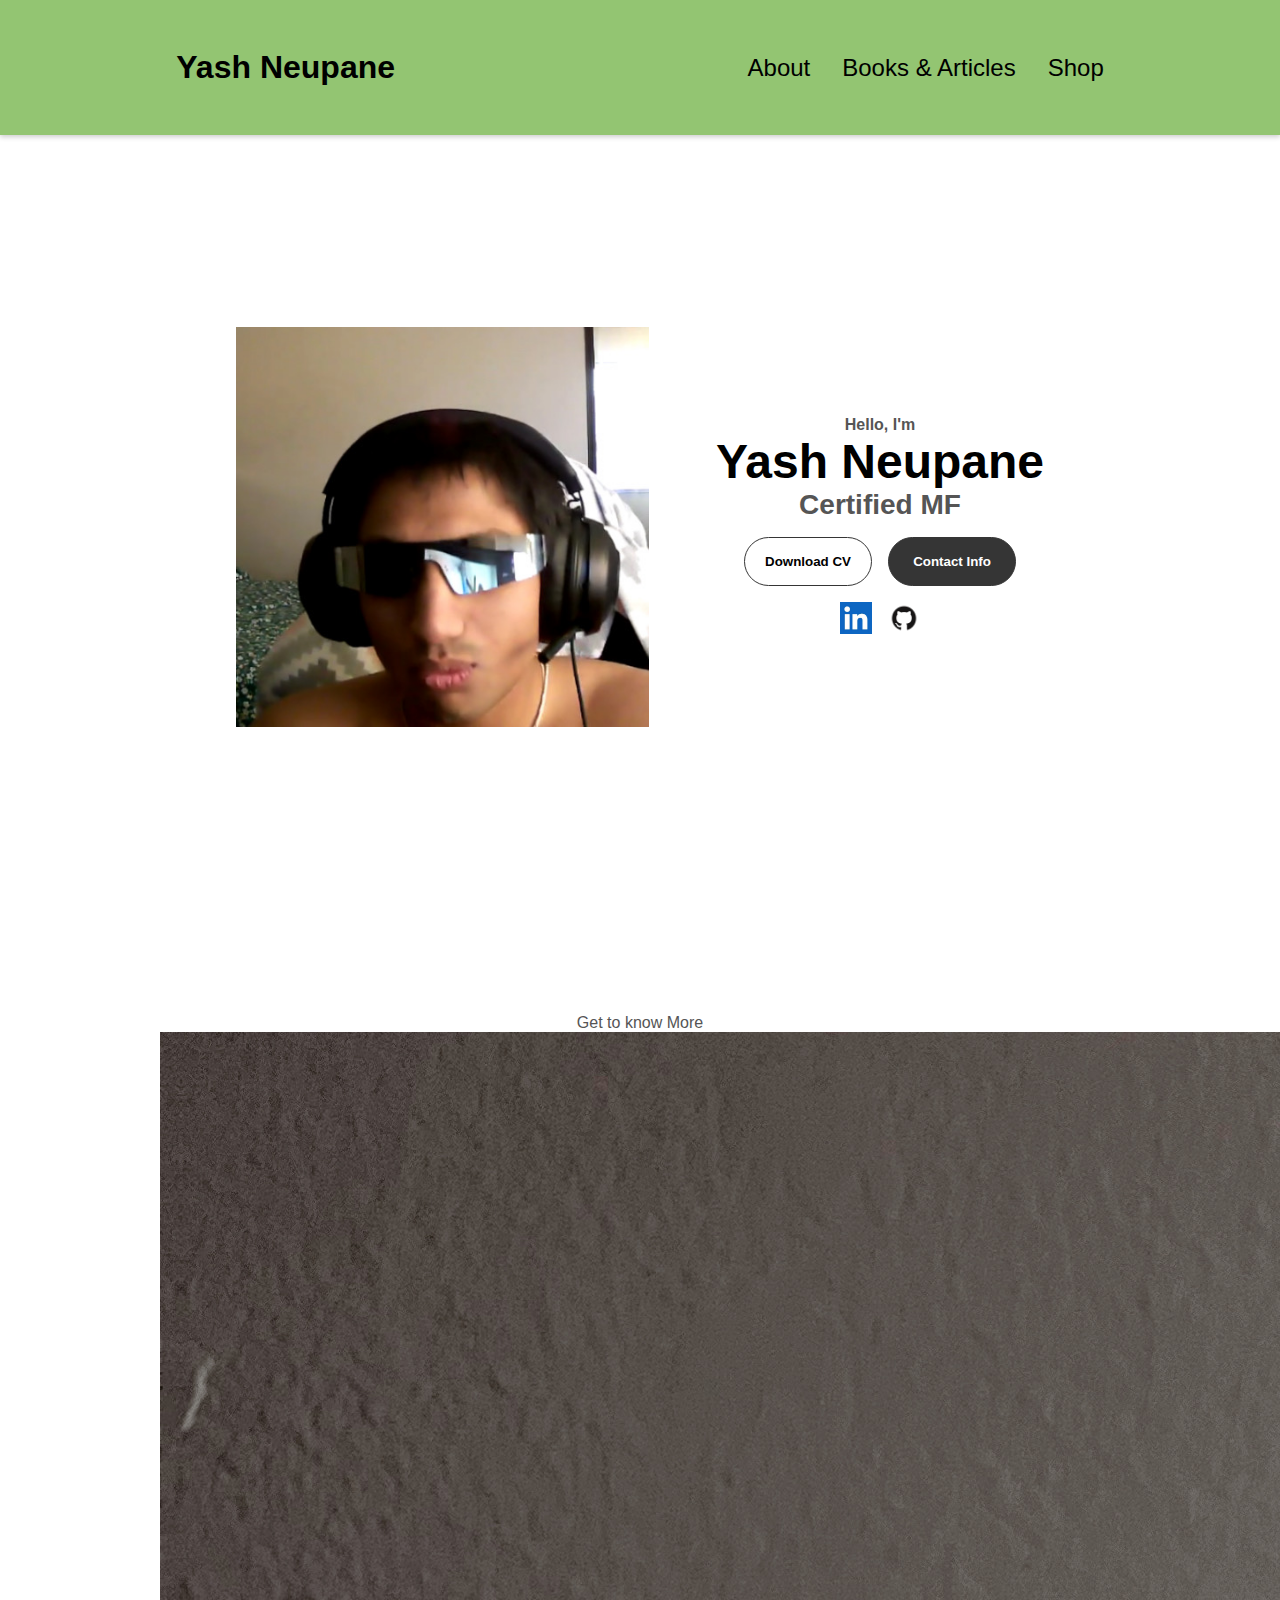
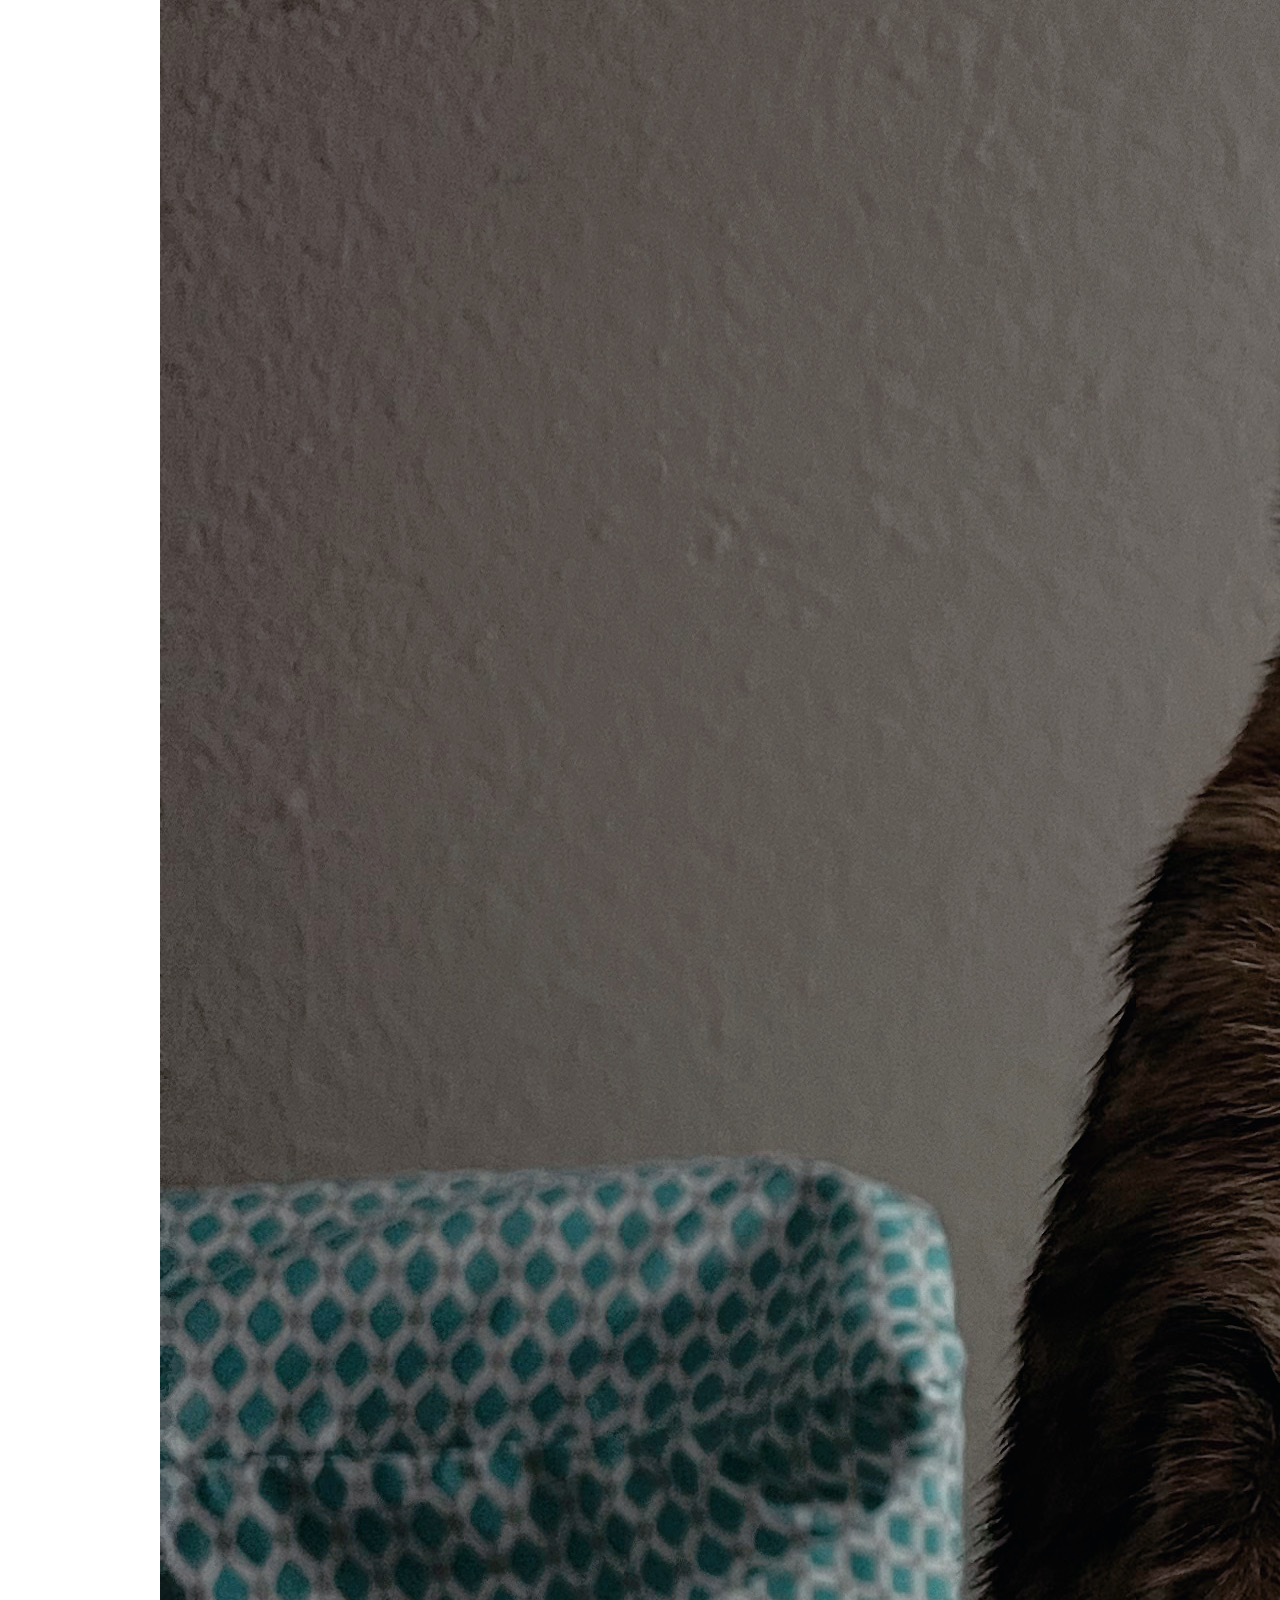
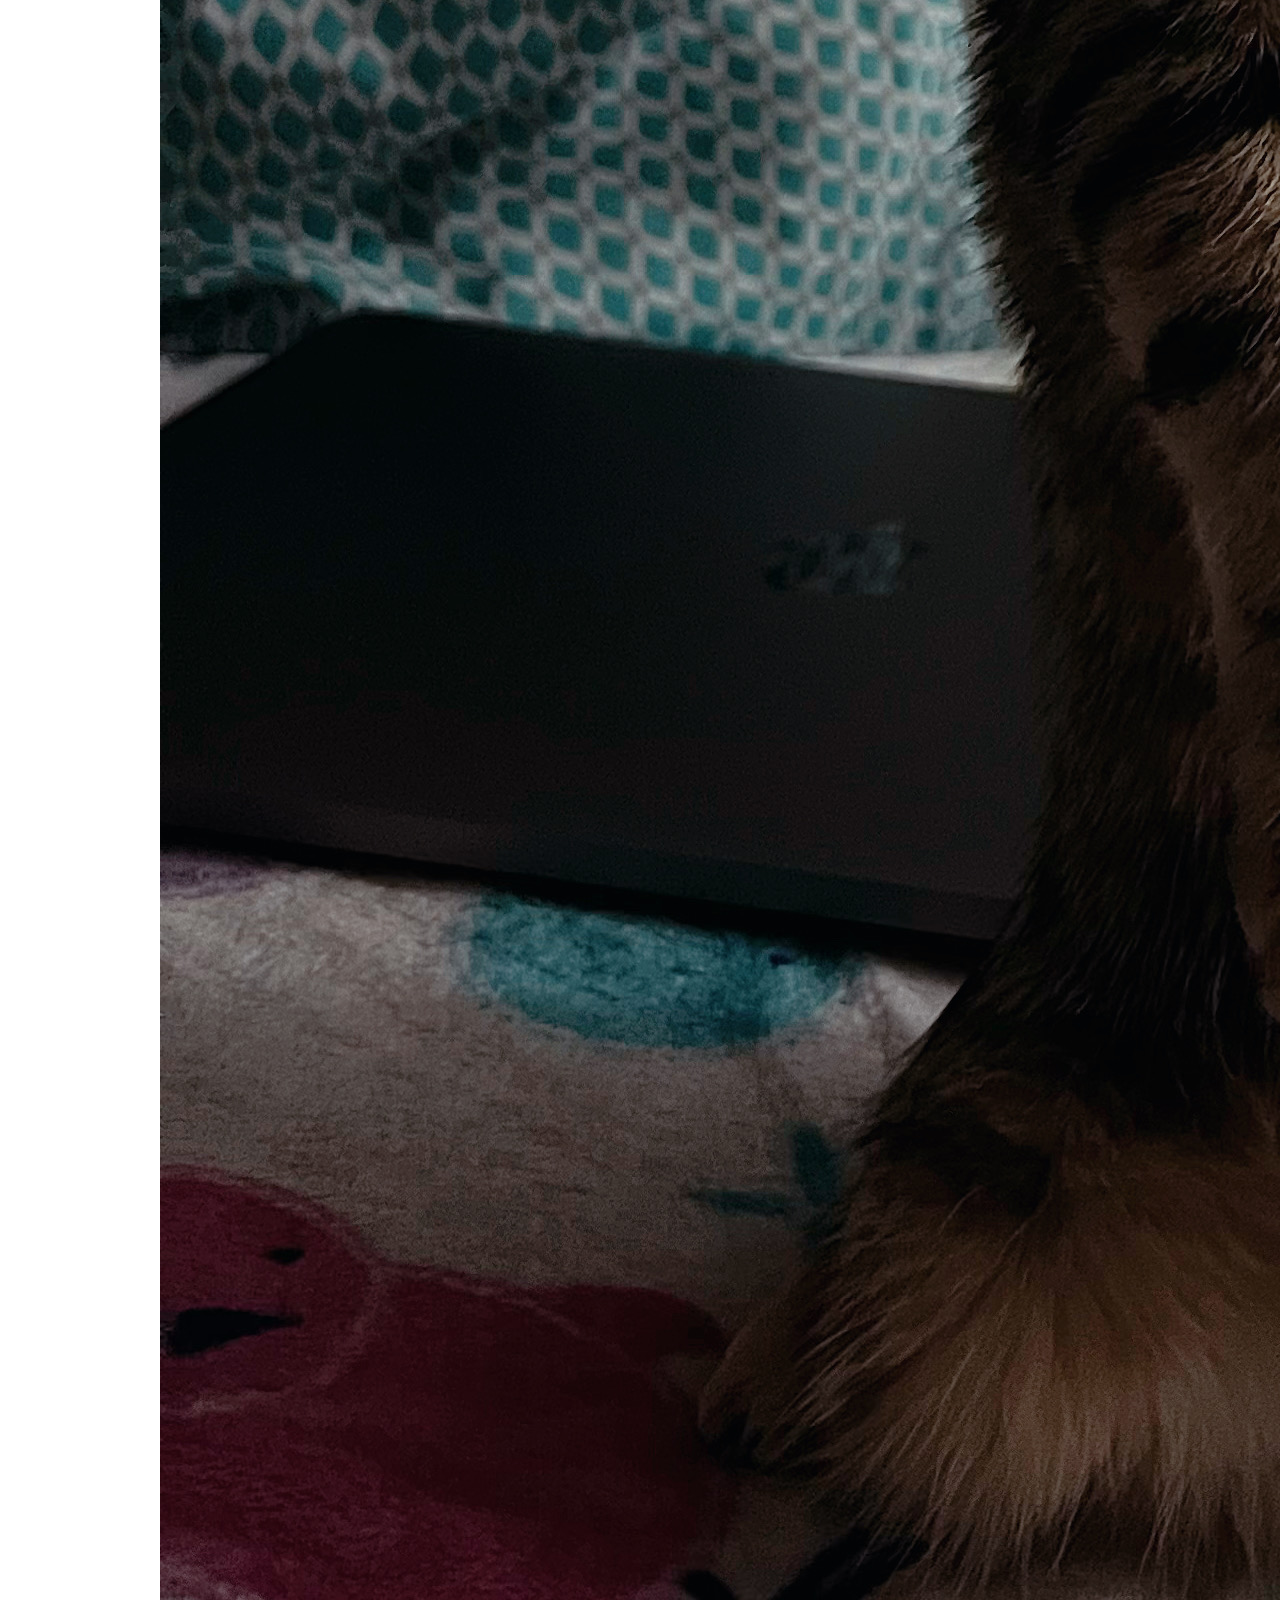
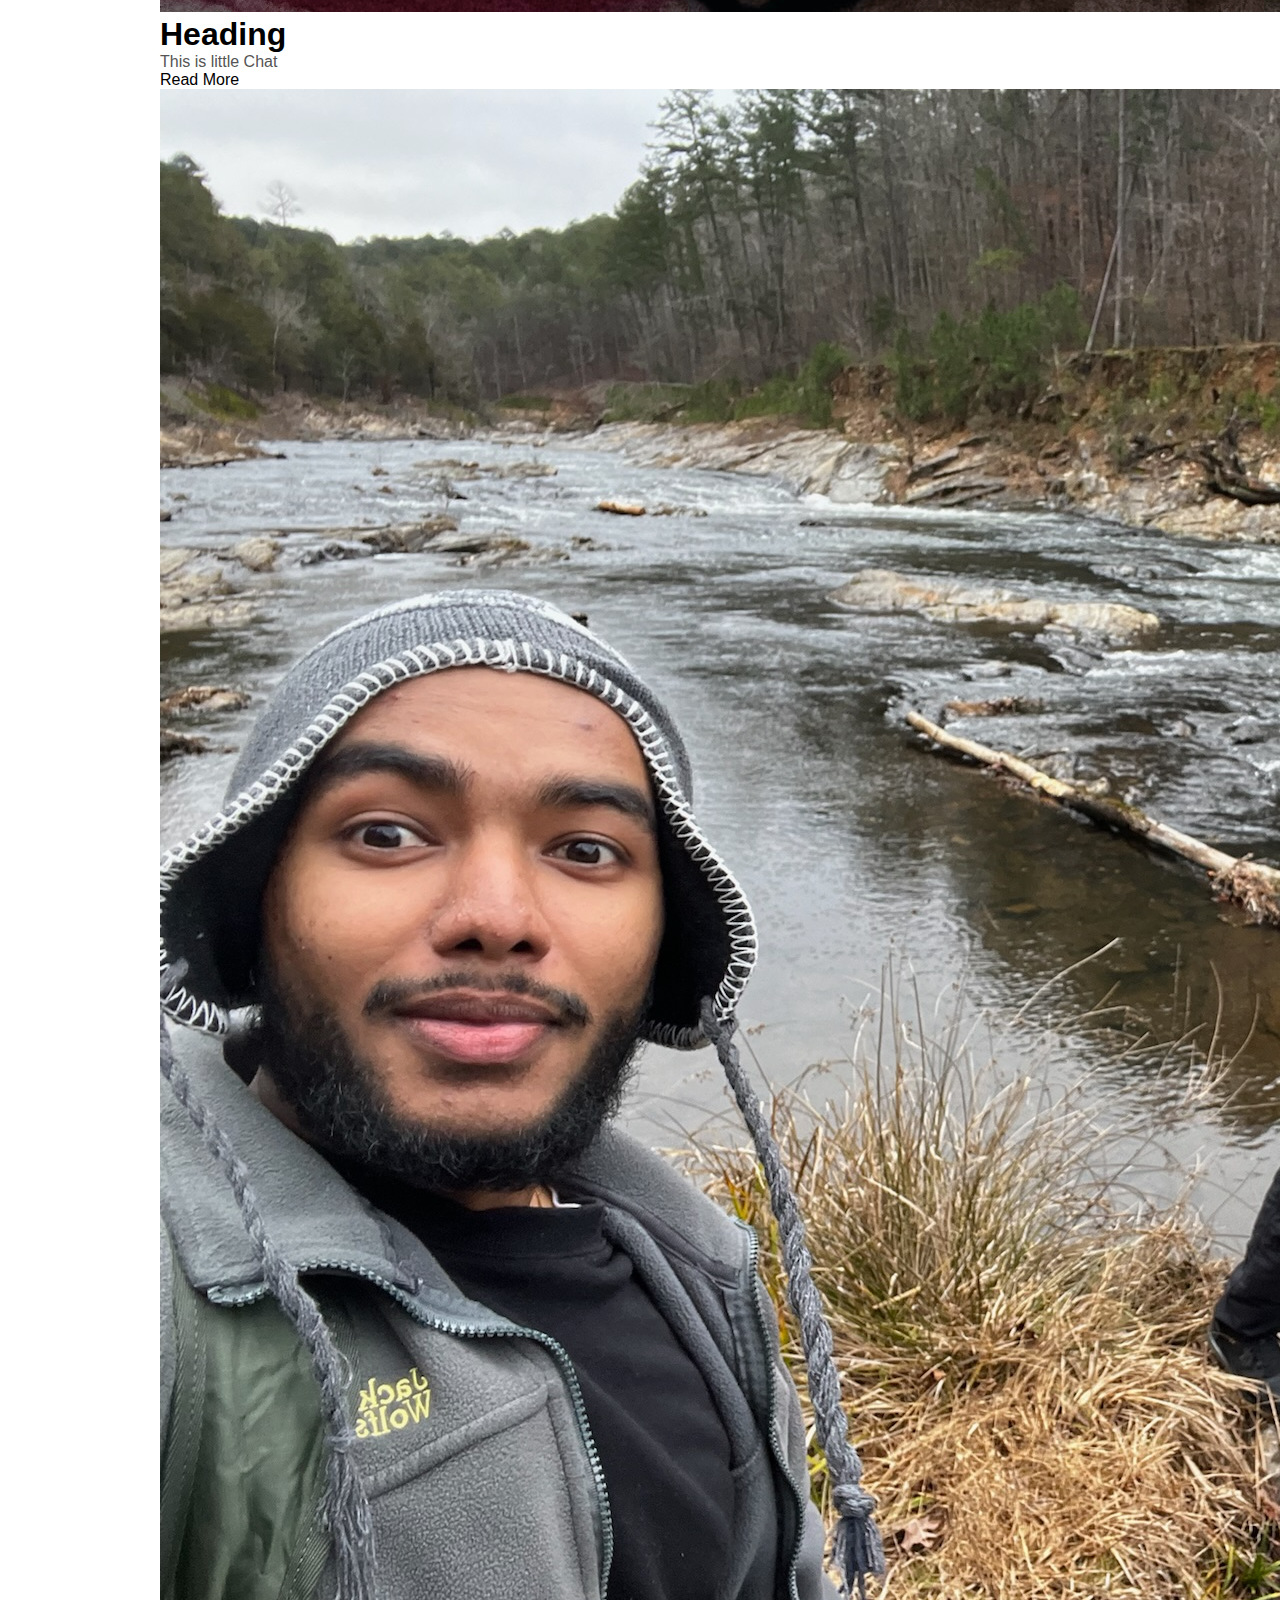
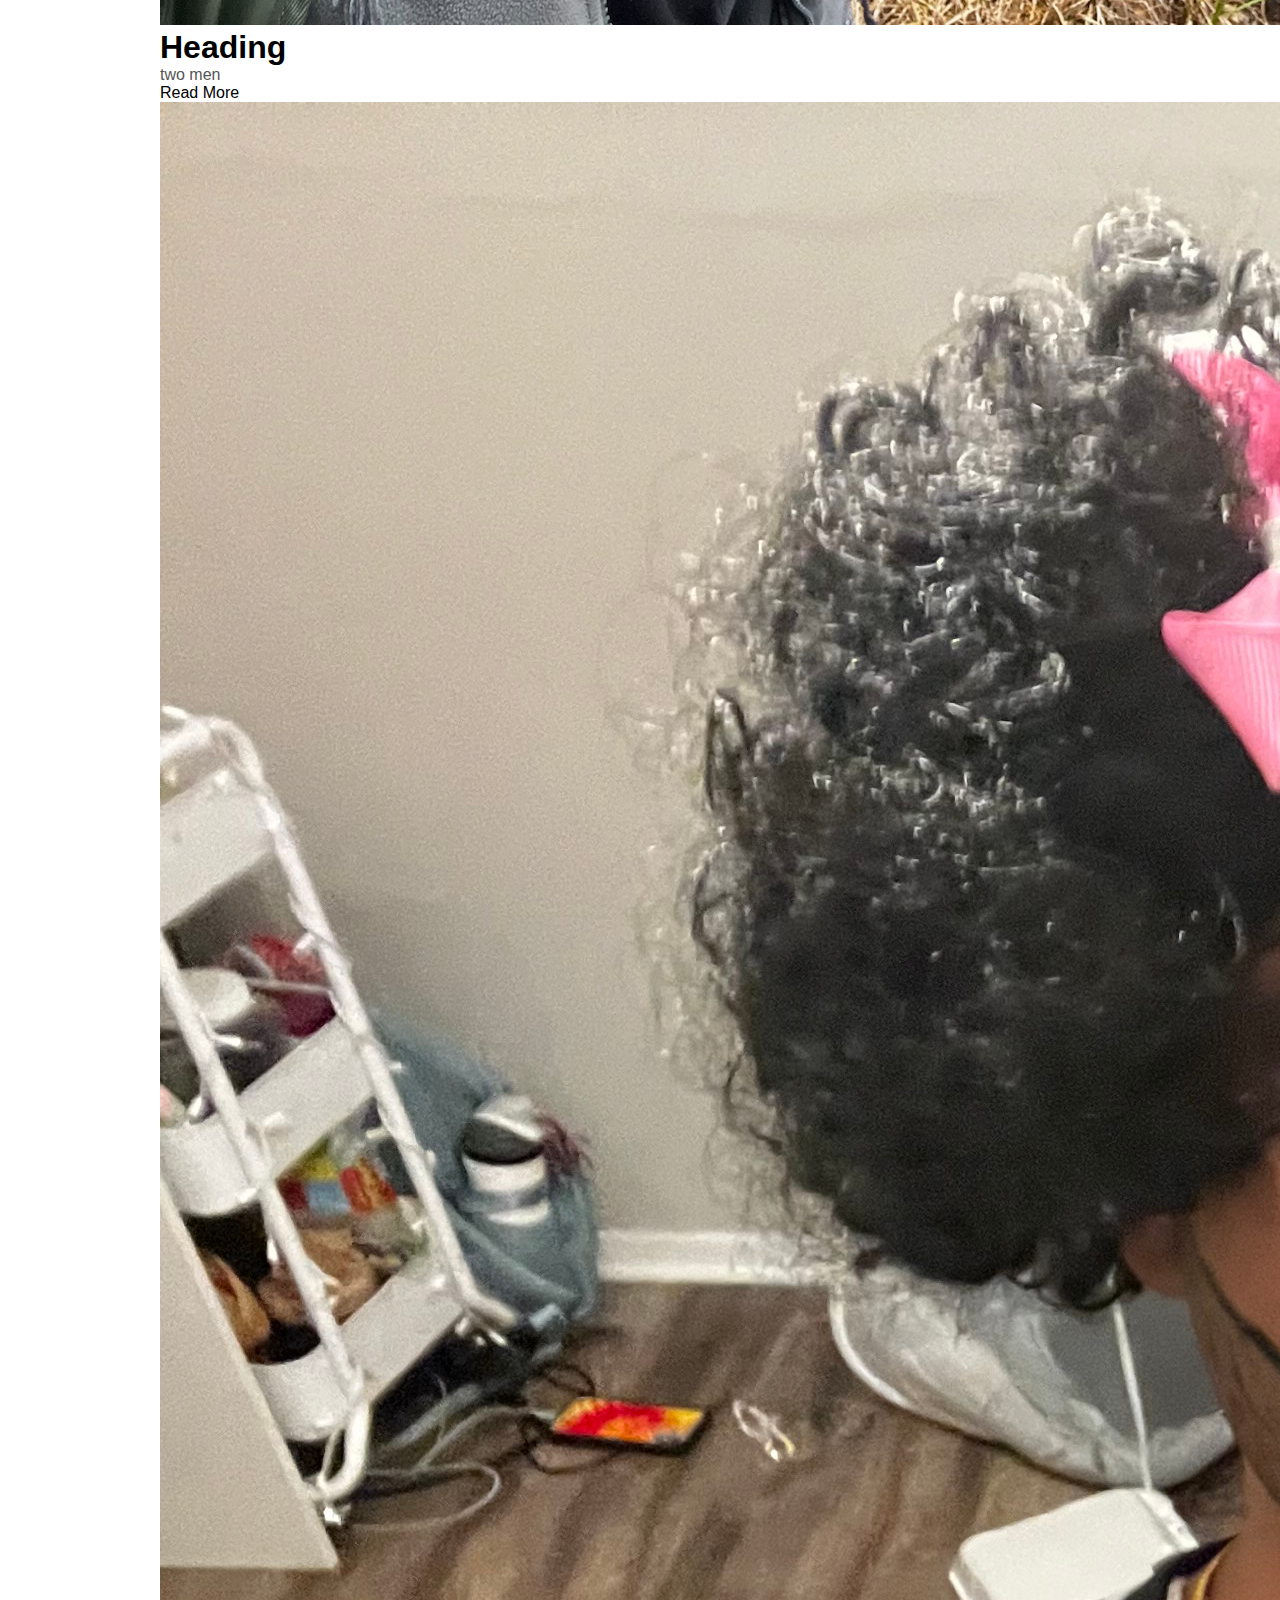
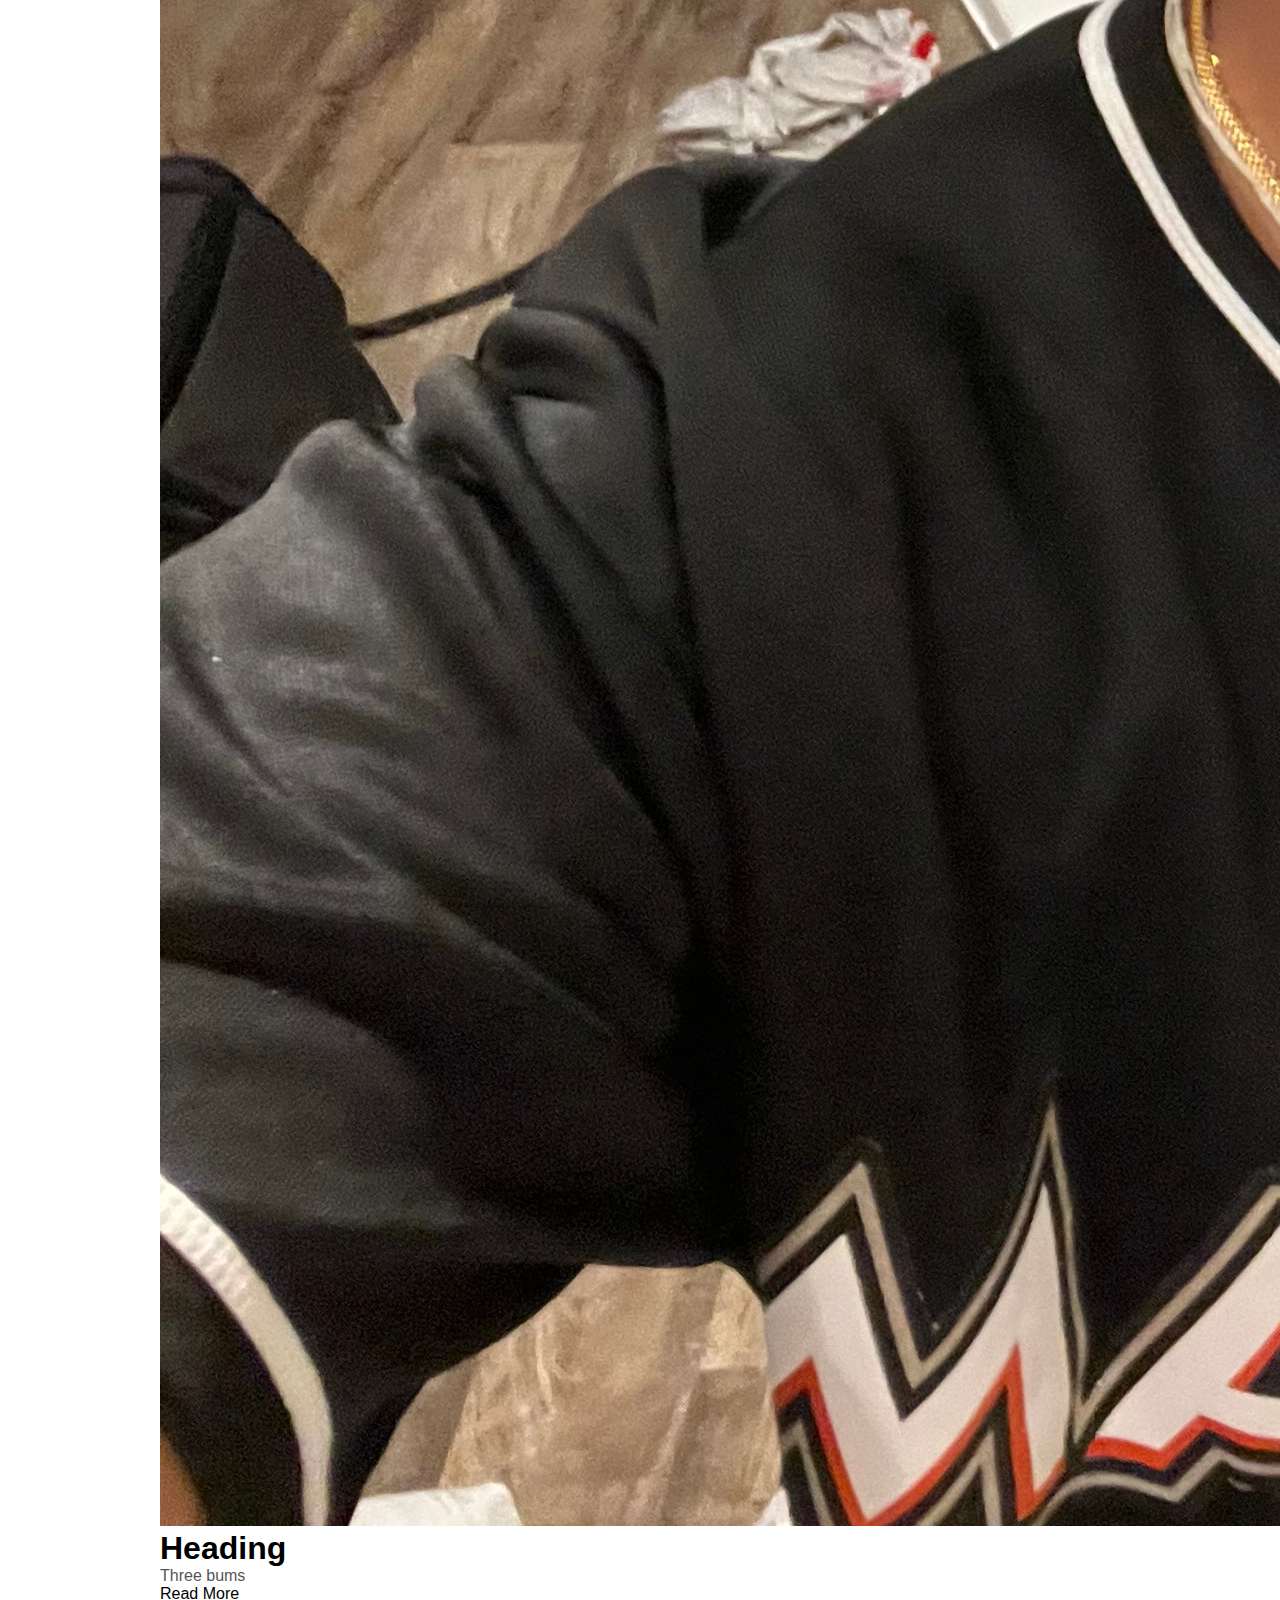
<file: index.html>
<!DOCTYPE html>
<html lang="en">

<head>
    <meta charset="UTF-8">
    <meta http-equiv="X-UA-Compatible" content="IE=edge">
    <meta name="viewport" content="width=device-width, initial-scale=1.0">
    <title>Yash Neupane</title>
    <link rel="stylesheet" href="style.css">
    <link rel="stylesheet" href="mediaqueries.css">
</head>

<body>
    <nav id="desktop-nav">
        <h1><a href="index.html">Yash Neupane</a></h1>
        <ul class="nav-links">
            <li><a href="#about">About</a></li>
            <li><a href="#Books & Articles">Books & Articles</a></li>
            <li><a href="#Shop">Shop</a></li>
        </ul>
    </nav>

    <nav id="hamburger-nav">
        <div class="logo">Yash Neupane</div>
        <div class="hamburger-menu">
            <div class="hamburger-icon" onclick="toggleMenu()">
                <span></span>
                <span></span>
                <span></span>
            </div>
            <ul class="menu-links"> <!-- Use <ul> for list -->
                <li><a href="#about" onclick="toggleMenu()">About</a></li>
                <li><a href="#Books & Articles" onclick="toggleMenu()">Books & Articles</a></li>
                <li><a href="#Shop" onclick="toggleMenu()">Shop</a></li>
                <li><a href="#contact" onclick="toggleMenu()">Contact</a></li>
            </ul>
        </div>
    </nav>

    <section id="profile">
        <div class="section__pic-container">
            <img src="Images/profilepic.jpeg" alt="My profile picture">
        </div>
        <div class="section__text">
            <p class="section__text__p1">Hello, I'm</p>
            <h1 class="title">Yash Neupane</h1>
            <p class="section__text__p2">Certified MF</p>
            <div class="btn-container">
                <button class="btn btn-color-2" onclick="window.open('Images/Resume.new copy.pdf')">Download
                    CV</button>
                <button class="btn btn-color-1" onclick="window.location.href='#contact'">Contact Info</button>
            </div>
            <div id="socials-container">
                <a href="https://www.linkedin.com/in/yashneupane/" target="_blank"><img src="./Images/linkedinpng.jpg"
                        alt="My LinkedIn profile" class="icon"></a>
                <a href="https://github.com/yashneupane" target="_blank"><img
                        src="./Images/GitHub-Mark-ea2971cee799.png" alt="My Github profile" class="icon"></a>
            </div>
        </div>
    </section>

    <section id="about">

        <p class="section__text__p1">Get to know More</p>

        <div class="wrapper">

            <div class="photoCards">
                <img src="Images/EC64898D-3F5F-4ED7-9D12-A9D9FF1D9A8F.jpg" alt="littlecar">
                <div class="info">
                    <h1>Heading</h1>
                    <p>This is little Chat</p>
                    <a href="#" class="butonPhotocards">Read More</a>
                </div>
            </div>


            <div class="photoCards">
                <img src="Images/IMG_9642.JPG">
                <div class="info">
                    <h1>Heading</h1>
                    <p>two men</p>
                    <a href="#" class="butonPhotocards">Read More</a>
                </div>
            </div>


            <div class="photoCards">
                <img src="Images/IMG_8787.jpeg">
                <div class="info">
                    <h1>Heading</h1>
                    <p>Three bums</p>
                    <a href="#" class="butonPhotocards">Read More</a>
                </div>
            </div>
        </div>
    </section>

    <script src="script.js"></script>
</body>

</html>
</file>
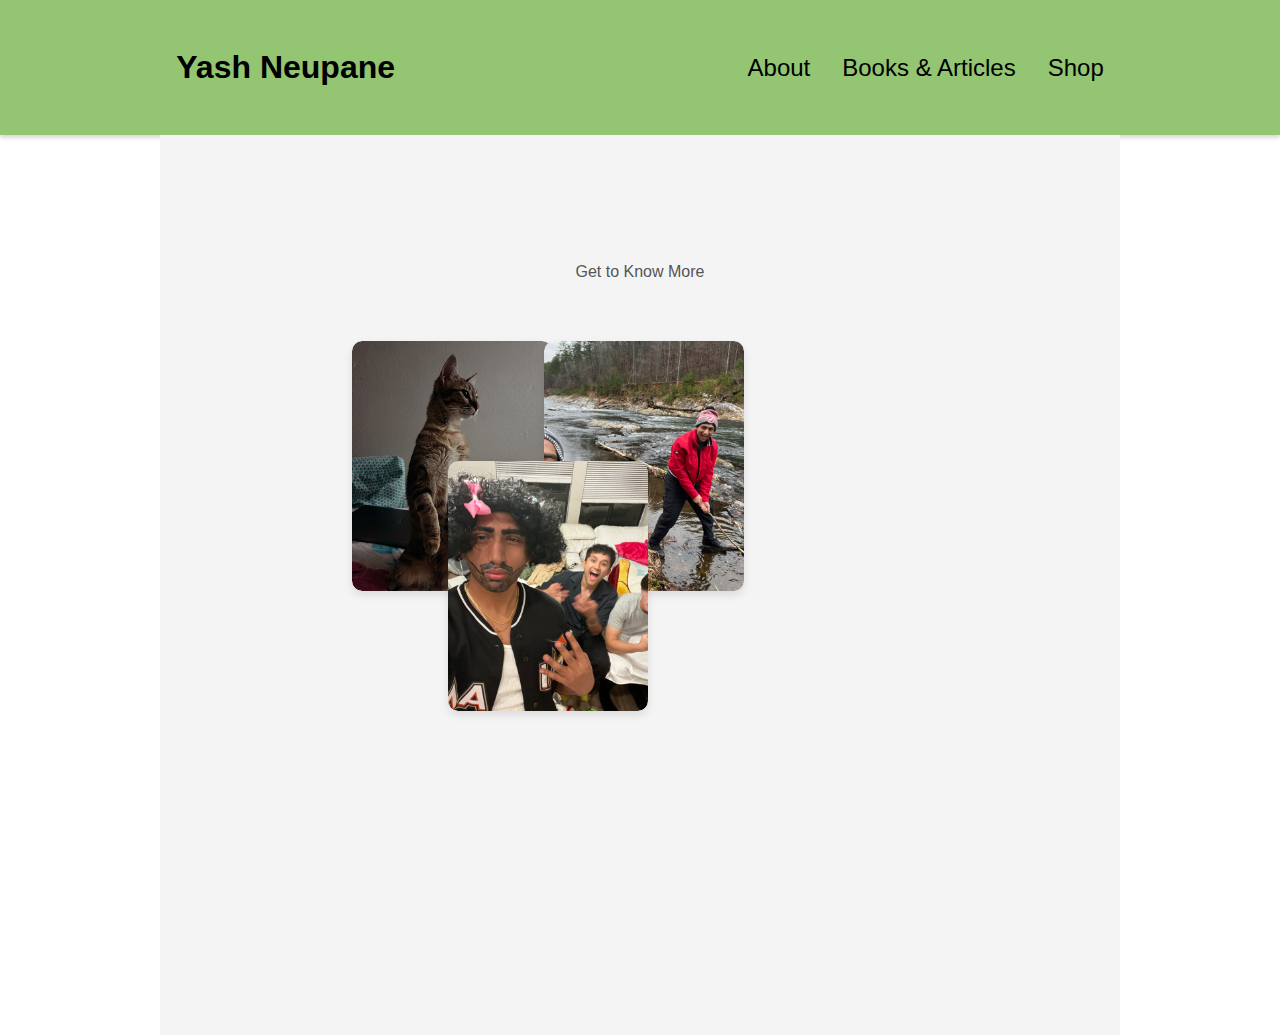
<file: about.html>
<!DOCTYPE html>
<html lang="en">

<head>
    <meta charset="UTF-8">
    <meta http-equiv="X-UA-Compatible" content="IE=edge">
    <meta name="viewport" content="width=device-width, initial-scale=1.0">
    <title>About - Yash Neupane</title>
    <link rel="stylesheet" href="style.css">
    <link rel="stylesheet" href="about.css">
    <link rel="stylesheet" href="mediaqueries.css">
</head>

<body>
    <nav id="desktop-nav">
        <h1><a href="index.html">Yash Neupane</a></h1>
        <ul class="nav-links">
            <li><a href="about.html">About</a></li>
            <li><a href="books-articles.html">Books & Articles</a></li>
            <li><a href="shop.html">Shop</a></li>
        </ul>
    </nav>

    <nav id="hamburger-nav">
        <div class="logo">Yash Neupane</div>
        <div class="hamburger-menu">
            <div class="hamburger-icon" onclick="toggleMenu()">
                <span></span>
                <span></span>
                <span></span>
            </div>
            <ul class="menu-links">
                <li><a href="about.html" onclick="toggleMenu()">About</a></li>
                <li><a href="books-articles.html" onclick="toggleMenu()">Books & Articles</a></li>
                <li><a href="shop.html" onclick="toggleMenu()">Shop</a></li>
                <li><a href="index.html#contact" onclick="toggleMenu()">Contact</a></li>
            </ul>
        </div>
    </nav>

    <section id="about">
        <p class="section__text__p1">Get to Know More</p>
        <div class="wrapper">
            <div class="photoCards">
                <img src="Images/EC64898D-3F5F-4ED7-9D12-A9D9FF1D9A8F.jpg" alt="littlecar">
                <div class="info">
                    <h1>Heading</h1>
                    <p>This is little Chat</p>
                    <a href="#" class="butonPhotocards">Read More</a>
                </div>
            </div>

            <div class="photoCards">
                <img src="Images/IMG_9642.JPG" alt="two men">
                <div class="info">
                    <h1>Heading</h1>
                    <p>Two men</p>
                    <a href="#" class="butonPhotocards">Read More</a>
                </div>
            </div>

            <div class="photoCards">
                <img src="Images/IMG_8787.jpeg" alt="three bums">
                <div class="info">
                    <h1>Heading</h1>
                    <p>Three bums</p>
                    <a href="#" class="butonPhotocards">Read More</a>
                </div>
            </div>
        </div>
    </section>

    <script src="script.js"></script>
</body>

</html>
</file>
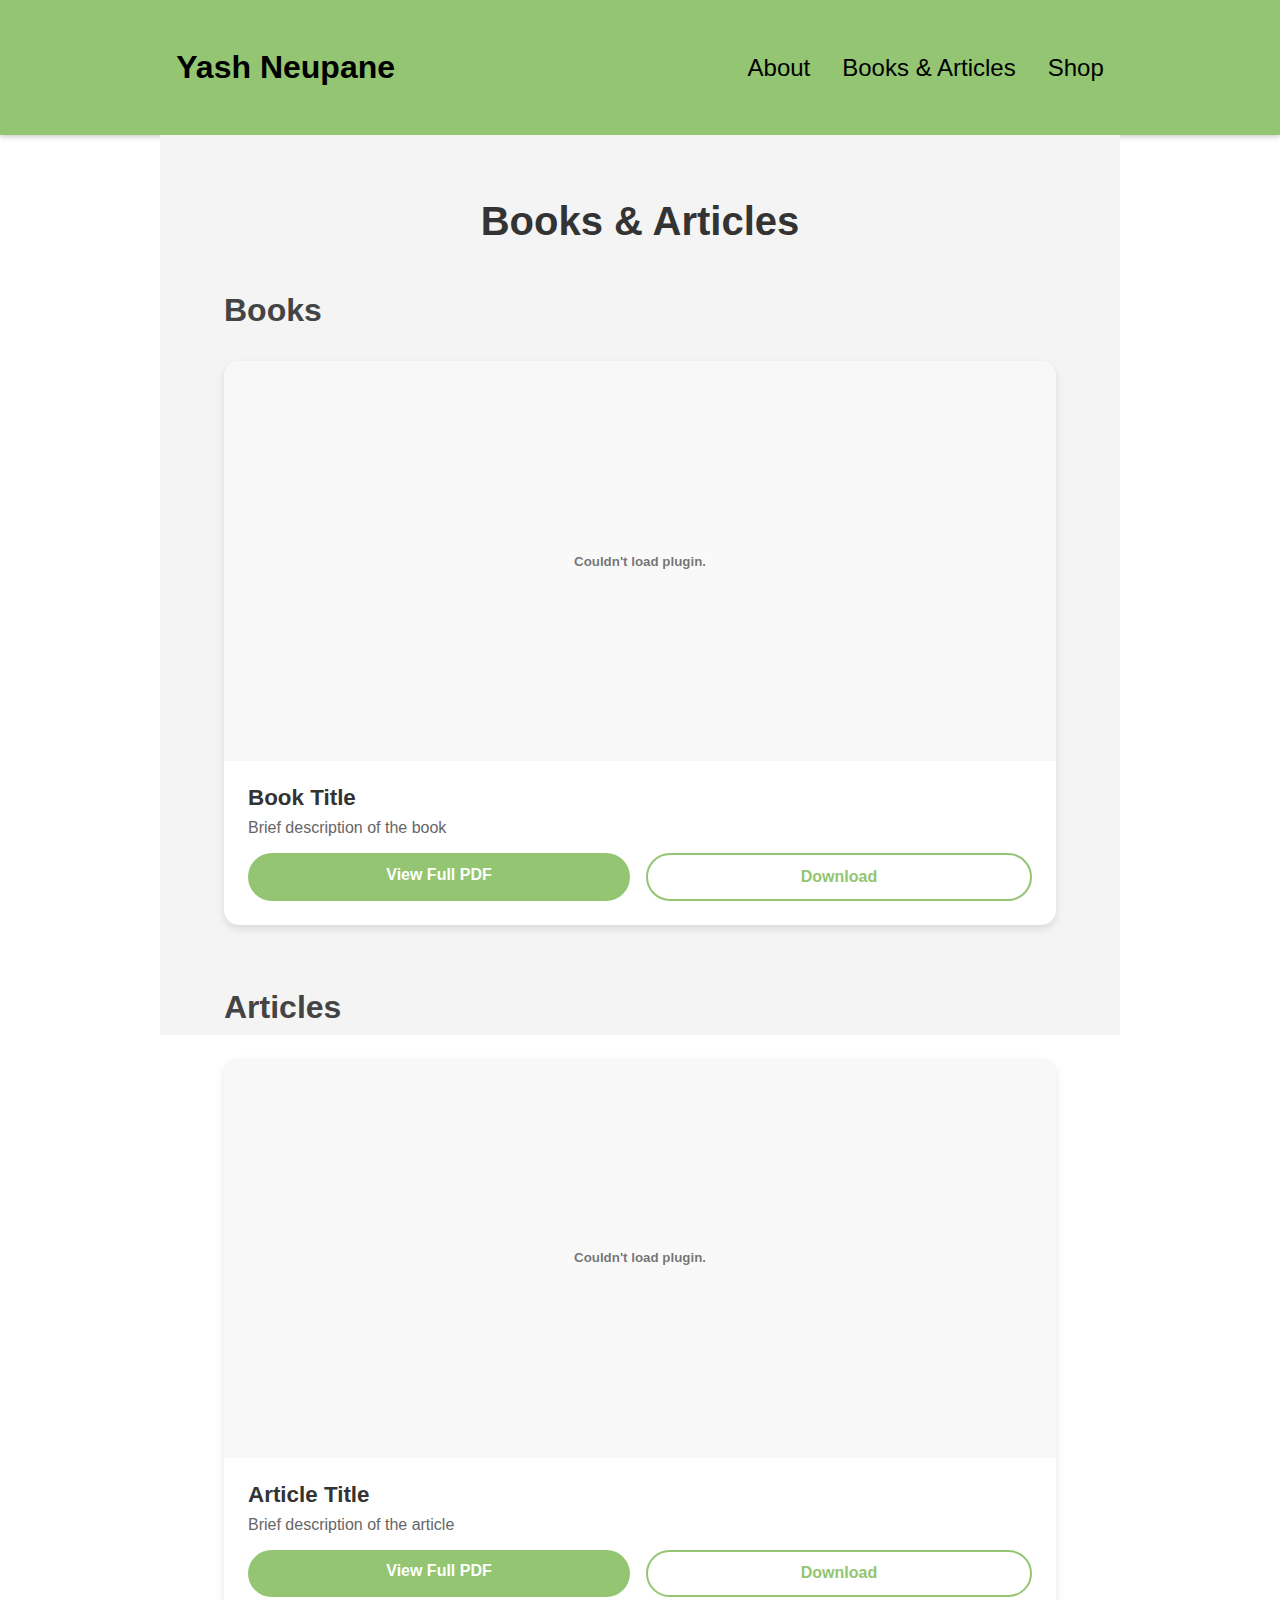
<file: books-articles.html>
<!DOCTYPE html>
<html lang="en">

<head>
    <meta charset="UTF-8">
    <meta http-equiv="X-UA-Compatible" content="IE=edge">
    <meta name="viewport" content="width=device-width, initial-scale=1.0">
    <title>Books & Articles - Yash Neupane</title>
    <link rel="stylesheet" href="style.css">
    <link rel="stylesheet" href="books-articles.css">
    <link rel="stylesheet" href="mediaqueries.css">
</head>

<body>
    <nav id="desktop-nav">
        <h1><a href="index.html">Yash Neupane</a></h1>
        <ul class="nav-links">
            <li><a href="about.html">About</a></li>
            <li><a href="books-articles.html">Books & Articles</a></li>
            <li><a href="shop.html">Shop</a></li>
        </ul>
    </nav>

    <nav id="hamburger-nav">
        <div class="logo">Yash Neupane</div>
        <div class="hamburger-menu">
            <div class="hamburger-icon" onclick="toggleMenu()">
                <span></span>
                <span></span>
                <span></span>
            </div>
            <ul class="menu-links">
                <li><a href="about.html" onclick="toggleMenu()">About</a></li>
                <li><a href="books-articles.html" onclick="toggleMenu()">Books & Articles</a></li>
                <li><a href="shop.html" onclick="toggleMenu()">Shop</a></li>
                <li><a href="#contact" onclick="toggleMenu()">Contact</a></li>
            </ul>
        </div>
    </nav>

    <section id="publications">
        <h1 class="section__title">Books & Articles</h1>

        <!-- Books Section -->
        <div class="publications-section">
            <h2>Books</h2>
            <div class="publications-grid">
                <div class="publication-card">
                    <div class="publication-preview">
                        <!-- Replace path/to/your/sample.pdf with your actual PDF path -->
                        <embed src="path/to/your/sample.pdf#page=1" type="application/pdf">
                    </div>
                    <div class="publication-info">
                        <h3>Book Title</h3>
                        <p>Brief description of the book</p>
                        <div class="publication-buttons">
                            <a href="path/to/your/sample.pdf" class="btn-view" target="_blank">View Full PDF</a>
                            <a href="path/to/your/sample.pdf" class="btn-download" download>Download</a>
                        </div>
                    </div>
                </div>
            </div>
        </div>

        <!-- Articles Section -->
        <div class="publications-section">
            <h2>Articles</h2>
            <div class="publications-grid">
                <div class="publication-card">
                    <div class="publication-preview">
                        <!-- Replace path/to/your/article.pdf with your actual PDF path -->
                        <embed src="path/to/your/article.pdf#page=1" type="application/pdf">
                    </div>
                    <div class="publication-info">
                        <h3>Article Title</h3>
                        <p>Brief description of the article</p>
                        <div class="publication-buttons">
                            <a href="path/to/your/article.pdf" class="btn-view" target="_blank">View Full PDF</a>
                            <a href="path/to/your/article.pdf" class="btn-download" download>Download</a>
                        </div>
                    </div>
                </div>
            </div>
        </div>
    </section>

    <script src="script.js"></script>
</body>

</html>
</file>
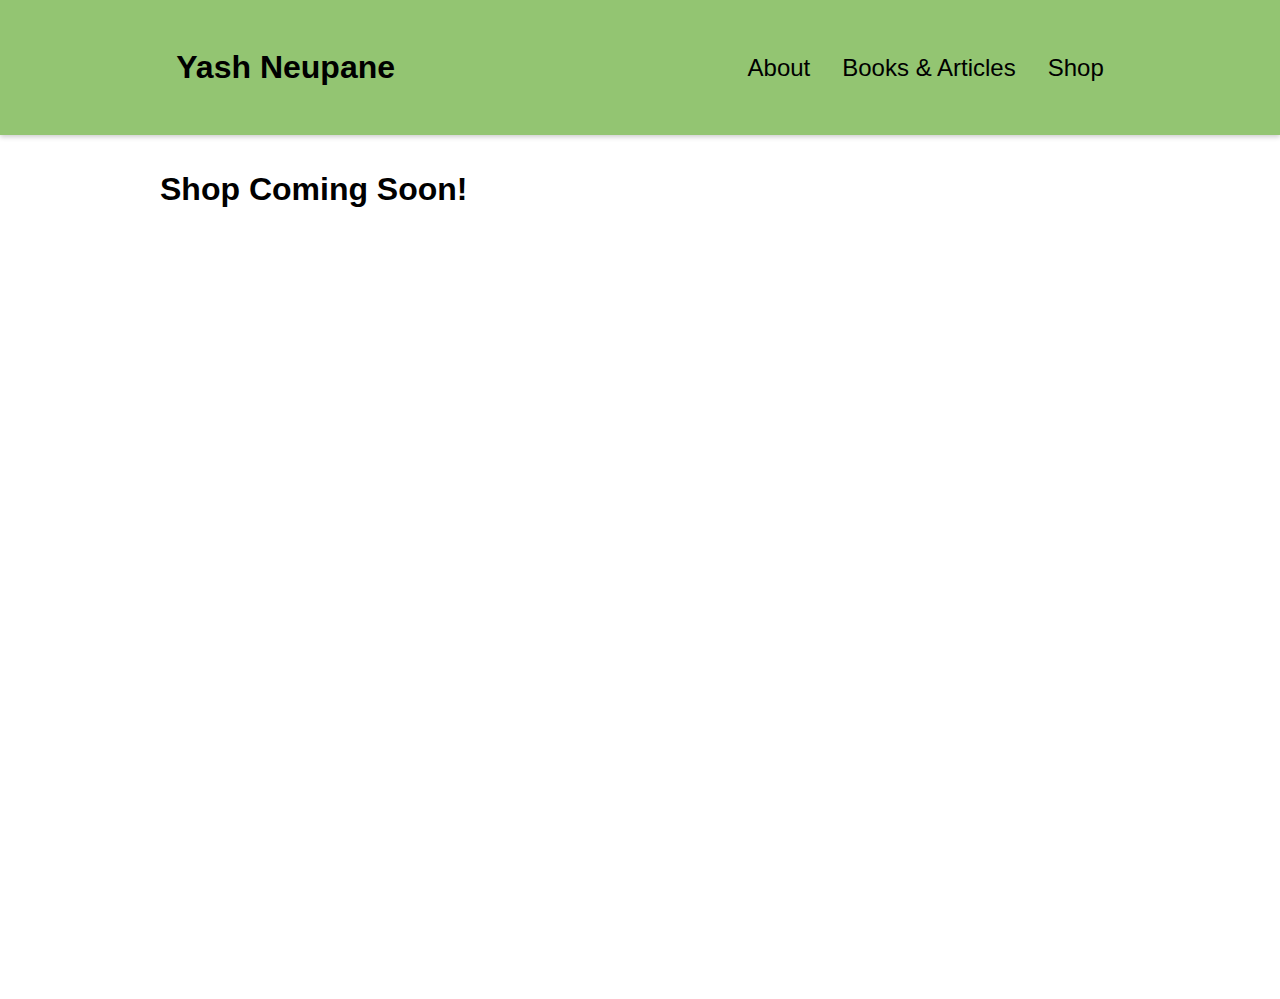
<file: shop.html>
<!DOCTYPE html>
<html lang="en">

<head>
    <meta charset="UTF-8">
    <meta http-equiv="X-UA-Compatible" content="IE=edge">
    <meta name="viewport" content="width=device-width, initial-scale=1.0">
    <title>Shop - Yash Neupane</title>
    <link rel="stylesheet" href="style.css">
    <link rel="stylesheet" href="mediaqueries.css">
</head>

<body>
    <nav id="desktop-nav">
        <h1><a href="index.html">Yash Neupane</a></h1>
        <ul class="nav-links">
            <li><a href="index.html#about">About</a></li>
            <li><a href="index.html#Books & Articles">Books & Articles</a></li>
            <li><a href="shop.html">Shop</a></li>
        </ul>
    </nav>

    <nav id="hamburger-nav">
        <div class="logo">Yash Neupane</div>
        <div class="hamburger-menu">
            <div class="hamburger-icon" onclick="toggleMenu()">
                <span></span>
                <span></span>
                <span></span>
            </div>
            <ul class="menu-links">
                <li><a href="index.html#about" onclick="toggleMenu()">About</a></li>
                <li><a href="index.html#Books & Articles" onclick="toggleMenu()">Books & Articles</a></li>
                <li><a href="shop.html" onclick="toggleMenu()">Shop</a></li>
                <li><a href="index.html#contact" onclick="toggleMenu()">Contact</a></li>
            </ul>
        </div>
    </nav>

    <section id="shop">
        <h1>Shop Coming Soon!</h1>
    </section>

    <script src="script.js"></script>
</body>

</html>
</file>
<file: mediaqueries.css>
/* Media queries are a key part of responsive web design (RWD)*/
/* Media queries are a key part of responsive web design (RWD)*/

/* Media query for screens up to 1400px width */
@media screen and (max-width: 1400px) {
    #profile {
        height: 83vh;
        /* Set height of #profile to 83% of viewport height */
        margin-bottom: 6rem;
        /* Add margin at the bottom of #profile */
    }

    .about-containers {
        flex-wrap: wrap;
        /* Allow flex containers to wrap within .about-containers */
    }

    #contact,
    #projects {
        height: fit-content;
        /* Set height of #contact and #projects to fit their content */
    }
}

/* Media query for screens up to 1200px width */
@media (max-width: 1200px) {
    #desktop-nav {
        display: none;
        /* Hide desktop navigation when screen width is less than 1200px */
    }
}

/* Another media query for screens up to 1200px width */
@media screen and (max-width: 1200px) {
    #desktop-nav {
        /* Modify styles for smaller screens */
        height: auto;
        /* Set height of #desktop-nav to auto (default height) */
        /* Example: adjust height */
        background-color: #93C572;
        /* Set background color of #desktop-nav */
    }

    #hamburger-nav {
        display: flex;
        /* Display the hamburger navigation */
    }


    #profile,
    .section-container {
        display: block;
        /* Change display to block for #profile and .section-container */
    }

    .arrow {
        display: none;
        /* Hide element with class .arrow */
    }

    section,
    .section-container {
        height: fit-content;
        /* Set height of section and .section-container to fit their content */
    }

    section {
        margin: 0 5%;
        /* Set left and right margin of section to 5% */
    }

    .section__pic-container {
        width: 275px;
        /* Set width of .section__pic-container to 275px */
        height: 275px;
        /* Set height of .section__pic-container to 275px */
        margin: 0 auto 2rem;
        /* Set margins around .section__pic-container */
    }

    .about-containers {
        margin-top: 0;
        /* Reset top margin for .about-containers */
    }
}

/* Media query for screens up to 600px width */
@media screen and (max-width: 600px) {

    #contact,
    footer {
        height: 40vh;
        /* Set height of #contact and footer to 40% of viewport height */
    }

    #profile {
        height: 83vh;
        /* Set height of #profile to 83% of viewport height */
        margin-bottom: 0;
        /* Remove bottom margin from #profile */
    }

    article {
        font-size: 1rem;
        /* Set font size of articles to 1rem */
    }

    footer nav {
        height: fit-content;
        /* Set height of footer navigation to fit its content */
        margin-bottom: 2rem;
        /* Add bottom margin to footer navigation */
    }

    .about-containers,
    .contact-info-upper-container,
    .btn-container {
        flex-wrap: wrap;
        /* Allow flex containers to wrap */
    }

    .contact-info-container {
        margin: 0;
        /* Remove margin from .contact-info-container */
    }

    .contact-info-container p,
    .nav-links li a {
        font-size: 1rem;
        /* Set font size of paragraphs and navigation links to 1rem */
    }

    .experience-sub-title {
        font-size: 1.25rem;
        /* Set font size of .experience-sub-title to 1.25rem */
    }

    .logo {
        font-size: 1.5rem;
        /* Set font size of .logo to 1.5rem */
    }

    .nav-links {
        flex-direction: column;
        /* Set flex direction of .nav-links to column */
        gap: 0.5rem;
        /* Set gap between elements in .nav-links to 0.5rem */
        text-align: center;
        /* Align text in .nav-links to center */
    }

    .section__pic-container {
        width: auto;
        /* Set width of .section__pic-container to auto */
        height: 46vw;
        /* Set height of .section__pic-container to 46% of viewport width */
        justify-content: center;
        /* Align content of .section__pic-container to center */
    }

    .section__text__p2 {
        font-size: 1.25rem;
        /* Set font size of .section__text__p2 to 1.25rem */
    }

    .title {
        font-size: 2rem;
        /* Set font size of .title to 2rem */
    }

    .text-container {
        text-align: justify;
        /* Justify text within .text-container */
    }
}
</file>
<file: about.css>
/* ===== ABOUT SECTION ===== */
#about {
    padding: 8rem 0;
    background-color: #f4f4f4;
    text-align: center;
    min-height: 100vh;
}

/* Photo Cards Layout */
.wrapper {
    position: relative;
    min-height: 600px;
    width: 100%;
    padding: 2rem;
}

.photoCards {
    position: absolute;
    width: 200px;
    height: 250px;
    transition: all 0.3s ease;
    border-radius: 10px;
    box-shadow: 0 4px 8px rgba(0, 0, 0, 0.1);
    overflow: hidden;
}

/* Photo Card Positions */
.photoCards:nth-child(1) {
    left: 20%;
    top: 10%;
    z-index: 1;
}

.photoCards:nth-child(2) {
    left: 40%;
    top: 10%;
    z-index: 1;
}

.photoCards:nth-child(3) {
    left: 30%;
    top: 30%;
    z-index: 2;
}

.photoCards:hover {
    transform: translateY(-20px) scale(1.1);
    z-index: 10;
}

.photoCards img {
    width: 100%;
    height: 100%;
    object-fit: cover;
    border-radius: 10px;
}

/* Photo Card Info */
.info {
    position: absolute;
    bottom: 0;
    left: 0;
    right: 0;
    background: rgba(0, 0, 0, 0.7);
    color: white;
    padding: 1rem;
    opacity: 0;
    transition: opacity 0.3s ease;
    border-radius: 0 0 10px 10px;
}

.photoCards:hover .info {
    opacity: 1;
}

.info h1 {
    font-size: 1.2rem;
    margin-bottom: 0.5rem;
}

.info p {
    font-size: 0.9rem;
    color: #ffffff;
}

.butonPhotocards {
    display: inline-block;
    padding: 0.5rem 1rem;
    margin-top: 0.5rem;
    background-color: white;
    color: black;
    text-decoration: none;
    border-radius: 20px;
    font-size: 0.8rem;
    transition: all 0.3s ease;
}

.butonPhotocards:hover {
    background-color: #ddd;
    transform: scale(1.05);
}
</file>
<file: books-articles.css>
/* ===== PUBLICATIONS SECTION ===== */
#publications {
    padding: 4rem 2rem;
    background-color: #f4f4f4;
    min-height: 100vh;
}

.section__title {
    font-size: 2.5rem;
    text-align: center;
    margin-bottom: 3rem;
    color: #333;
}

.publications-section {
    margin-bottom: 4rem;
}

.publications-section h2 {
    font-size: 2rem;
    color: #444;
    margin-bottom: 2rem;
    padding-left: 2rem;
}

/* Grid Layout */
.publications-grid {
    display: grid;
    grid-template-columns: repeat(auto-fit, minmax(300px, 1fr));
    gap: 2rem;
    padding: 0 2rem;
}

/* Publication Cards */
.publication-card {
    background: white;
    border-radius: 15px;
    overflow: hidden;
    box-shadow: 0 4px 8px rgba(0, 0, 0, 0.1);
    transition: transform 0.3s ease, box-shadow 0.3s ease;
}

.publication-card:hover {
    transform: translateY(-10px);
    box-shadow: 0 6px 12px rgba(0, 0, 0, 0.15);
}

/* PDF Preview */
.publication-preview {
    width: 100%;
    height: 400px;
    position: relative;
    background: #f8f8f8;
    overflow: hidden;
}

.publication-preview embed {
    width: 100%;
    height: 100%;
    border: none;
}

/* Publication Info */
.publication-info {
    padding: 1.5rem;
}

.publication-info h3 {
    font-size: 1.4rem;
    color: #333;
    margin-bottom: 0.5rem;
}

.publication-info p {
    font-size: 1rem;
    color: #666;
    margin-bottom: 1rem;
}

/* Buttons */
.publication-buttons {
    display: flex;
    gap: 1rem;
    margin-top: 1rem;
}

.btn-view,
.btn-download {
    padding: 0.8rem 1.5rem;
    border-radius: 25px;
    text-decoration: none;
    font-weight: 600;
    transition: all 0.3s ease;
    flex: 1;
    text-align: center;
}

.btn-view {
    background-color: #93C572;
    color: white;
}

.btn-download {
    background-color: transparent;
    color: #93C572;
    border: 2px solid #93C572;
}

.btn-view:hover {
    background-color: #7ba55e;
    text-decoration: none;
}

.btn-download:hover {
    background-color: #93C572;
    color: white;
    text-decoration: none;
}

/* Responsive Design */
@media (max-width: 768px) {
    .publications-grid {
        grid-template-columns: 1fr;
        padding: 0 1rem;
    }

    .publication-preview {
        height: 300px;
    }

    .publications-section h2 {
        padding-left: 1rem;
        font-size: 1.75rem;
    }
}
</file>
<file: style.css>
/* ===== RESET & BASE STYLES ===== */
* {
    margin: 0;
    padding: 0;
    box-sizing: border-box;
}

html {
    scroll-behavior: smooth;
}

body {
    font-family: "Poppins", sans-serif;
}

/* ===== COMMON STYLES ===== */
p {
    color: rgb(85, 85, 85);
}

a {
    color: black;
    text-decoration: none;
    transition: all 300ms ease;
}

a:hover {
    color: grey;
    text-decoration: underline;
    text-underline-offset: 1rem;
    text-decoration-color: rgb(181, 181, 181);
}

/* ===== LAYOUT ===== */
section {
    padding-top: 4vh;
    height: 96vh;
    margin: 0 10rem;
    min-height: fit-content;
}

.section-container {
    display: flex;
}

/* ===== NAVIGATION ===== */
#desktop-nav {
    height: 135px;
    background-color: #93C572;
    width: 100%;
    position: flex;
    top: 0;
    left: 0;
    z-index: 1000;
    box-shadow: 0 2px 5px rgba(0, 0, 0, 0.2);
}

nav {
    display: flex;
    justify-content: space-around;
    align-items: center;
    height: 17vh;
}

.nav-links {
    display: flex;
    gap: 2rem;
    list-style: none;
    font-size: 1.5rem;
}

.logo {
    font-size: 2rem;
    cursor: default;
}

/* Hamburger Menu */
#hamburger-nav {
    display: none;
    background-color: #93C572;
    box-shadow: 0 2px 5px rgba(0, 0, 0, 0.2);
}

.hamburger-menu {
    background-color: #93C572;
    height: 50px;
    width: 75px;
    position: relative;
    display: inline-block;
    margin-left: auto;
}

.hamburger-icon {
    display: flex;
    flex-direction: column;
    justify-content: space-between;
    height: 24px;
    width: 30px;
    cursor: pointer;
}

.hamburger-icon span {
    width: 100%;
    height: 2px;
    background-color: black;
    transition: all 0.3s ease-in-out;
}

.menu-links {
    position: absolute;
    top: 100%;
    right: 0;
    background-color: white;
    width: fit-content;
    max-height: 0;
    overflow: hidden;
    transition: all 0.3s ease-in-out;
}

.menu-links.open {
    max-height: 300px;
}

/* ===== PROFILE SECTION ===== */
#profile {
    display: flex;
    justify-content: center;
    gap: 5rem;
    height: 80vh;
}

.section__pic-container {
    display: flex;
    height: 400px;
    width: 400px;
    margin: auto 0;
}

.section__text {
    align-self: center;
    text-align: center;
}

.section__text p {
    font-weight: 600;
}

.section__text__p1 {
    text-align: center;
}

.section__text__p2 {
    font-size: 1.75rem;
    margin-bottom: 1rem;
}

.title {
    font-size: 3rem;
    text-align: center;
}

/* ===== BUTTONS ===== */
.btn-container {
    display: flex;
    justify-content: center;
    gap: 1rem;
}

.btn {
    font-weight: 600;
    transition: all 300ms ease;
    padding: 1rem;
    width: 8rem;
    border-radius: 2rem;
}

.btn-color-1,
.btn-color-2 {
    border: rgb(53, 53, 53) 0.1rem solid;
}

.btn-color-1,
.btn-color-2:hover {
    background: rgb(53, 53, 53);
    color: white;
    cursor: pointer;
}

.btn-color-2 {
    background: none;
}

/* ===== SOCIAL ICONS ===== */
#socials-container {
    display: flex;
    justify-content: center;
    margin-top: 1rem;
    gap: 1rem;
}

.icon {
    cursor: pointer;
    height: 2rem;
}
</file>
